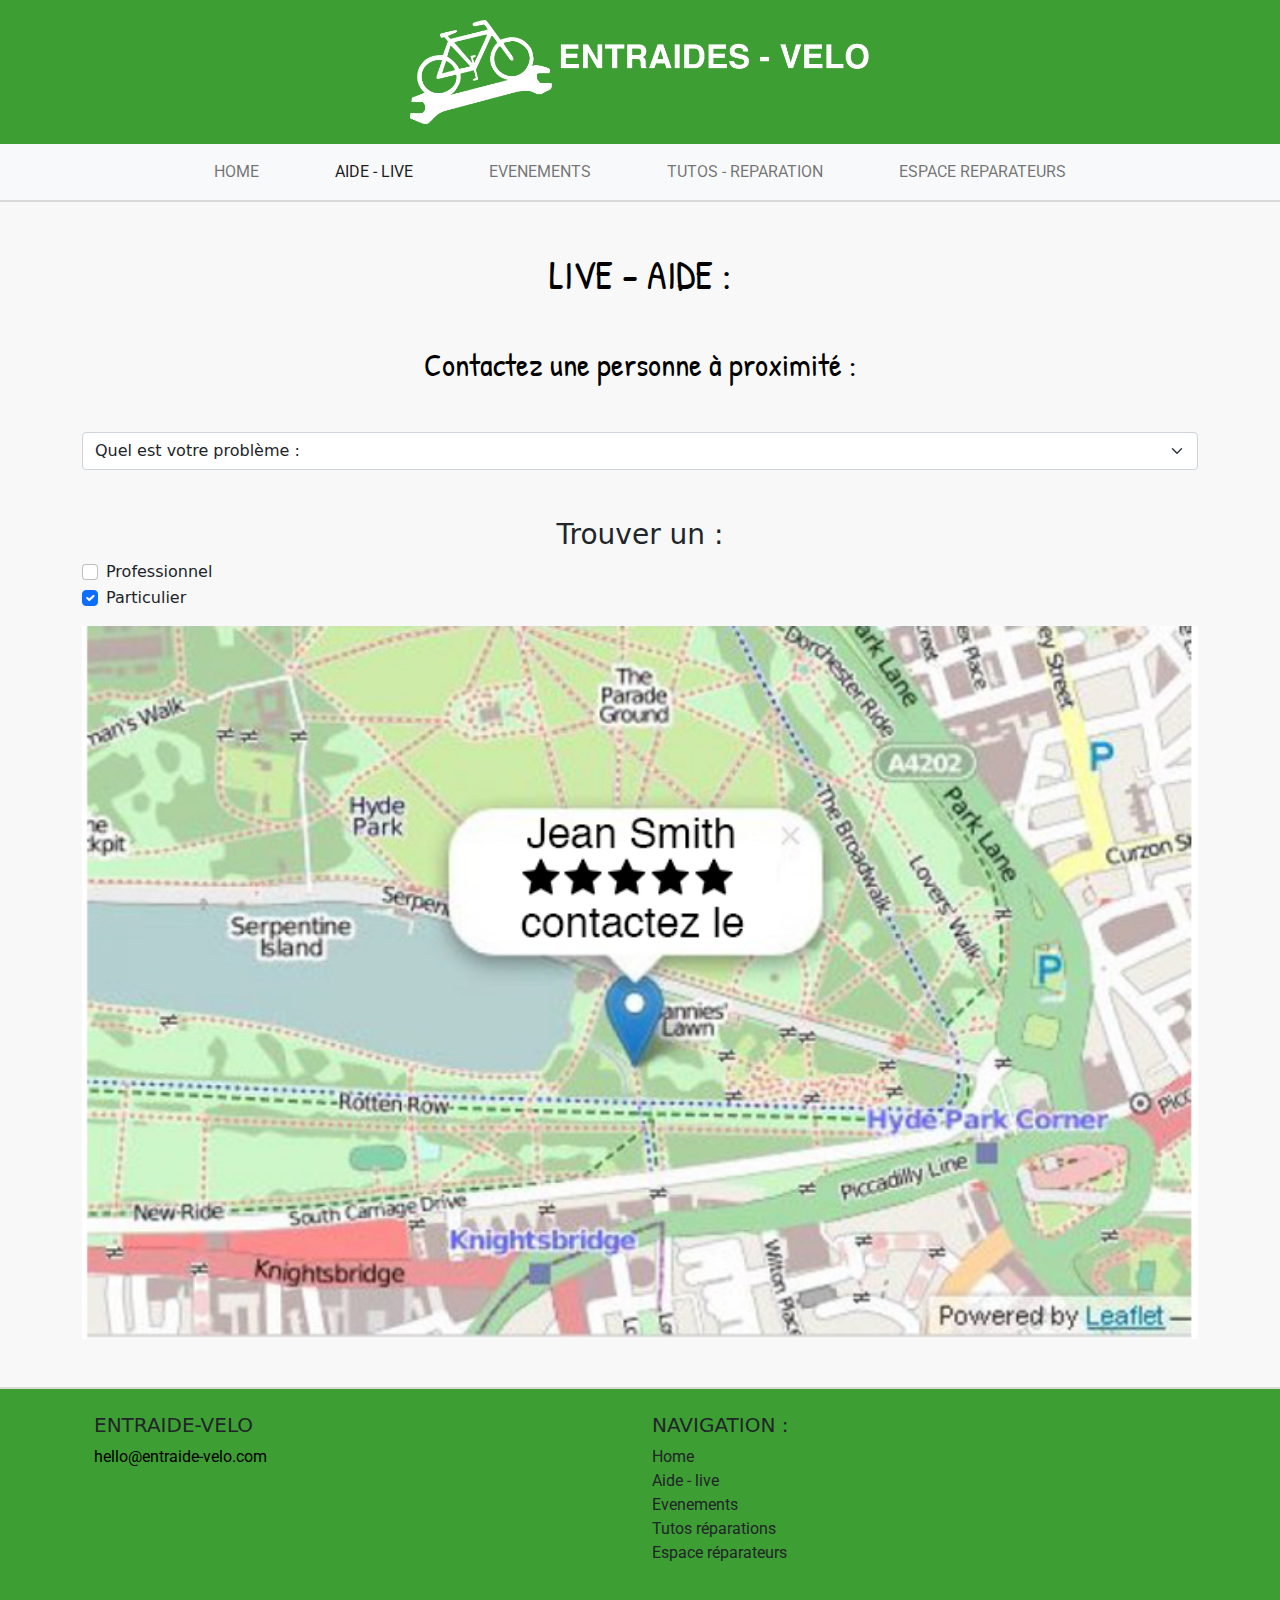
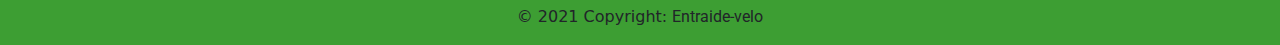
<file: aide-live.html>
<!DOCTYPE html>
<html lang="fr">
<head>
    <meta charset="UTF-8">
    <meta name="viewport" content="width=device-width, initial-scale=1.0">
    <title>Entraide vélo - Aide live</title>
    <meta name="description" content="Retrouvez ici tout les professionnels et particuliers autour de vous pour réparer ou entretenir votre vélo.">
    <link rel="stylesheet" href="css/bootstrap.min.css">
    <link rel="preconnect" href="https://fonts.gstatic.com">
    <link href="https://fonts.googleapis.com/css2?family=Roboto&display=swap" rel="stylesheet"> 
    <link rel="preconnect" href="https://fonts.gstatic.com">
    <link href="https://fonts.googleapis.com/css2?family=Patrick+Hand&display=swap" rel="stylesheet"> 
    <link rel="stylesheet" href="css/styles.css">
</head>
<body>
    <header>
        <!--logo-->
        <div class="header-logo d-flex justify-content-center">
            <a href="#"><img src="img/logo-velo-white.png" alt="brand logo"></a>
        </div>
        <!--nav-->
        <nav class="navbar navbar-expand-lg navbar-light bg-light">
            <div class="container-fluid">
              <button class="navbar-toggler" type="button" data-bs-toggle="collapse" data-bs-target="#navbarNavAltMarkup" aria-controls="navbarNavAltMarkup" aria-expanded="false" aria-label="Toggle navigation">
                <span class="navbar-toggler-icon"></span>
              </button>
              <div class="collapse navbar-collapse" id="navbarNavAltMarkup">
                <div class="navbar-nav">
                  <a class="nav-link" href="index.html">HOME</a>
                  <a class="nav-link active" aria-current="page" href="#">AIDE - LIVE</a>
                  <a class="nav-link" href="evenements.html">EVENEMENTS</a>
                  <a class="nav-link" href="tutos.html">TUTOS - REPARATION</a>
                  <a class="nav-link" href="login.html">ESPACE REPARATEURS</a>
                </div>
              </div>
            </div>
          </nav>
          <hr class="nav-line">
</header>
<main>
    <!--title-page-->
    <div class="title-page text-center mt-5 mb-5">
        <h1>LIVE - AIDE :</h1>
    </div>
    <!--content aide-->
    <div class="container mb-5">
        <h2 class="mb-5 text-center">Contactez une personne à proximité :</h2>
        <select class="form-select mb-5" aria-label="Default select example">
            <option selected>Quel est votre problème :</option>
            <option value="1">Roue crevé</option>
            <option value="2">Chaine déraillée</option>
            <option value="3">Freinage inefficace</option>
          </select>
        <h3 class="mb-2 text-center">Trouver un :</h3>
        <div class="mb-3">
            <div class="form-check">
                <input class="form-check-input" type="checkbox" value="" id="flexCheckDefault">
                <label class="form-check-label" for="flexCheckDefault">
                Professionnel
                </label>
            </div>
            <div class="form-check">
                <input class="form-check-input" type="checkbox" value="" id="flexCheckChecked" checked>
                <label class="form-check-label" for="flexCheckChecked">
                Particulier
                </label>
            </div>
        </div>
            <img src="img/carte.png" alt="" class="aide-img">
    </div>
</main>
 <!-- Footer -->
 <hr class="nav-line">
 <footer class="text-center text-lg-start">
     <!-- Grid container -->
     <div class="container p-4">
     <!--Grid row-->
     <div class="row">
         <!--Grid column-->
         <div class="col-lg-6 col-md-12 mb-4 mb-md-0">
         <h5 class="text-uppercase">entraide-velo</h5>
 
         <a href="mailto:hello@entraide-velo.com">hello@entraide-velo.com</a>
         </div>
         <!--Grid column-->
 
         <!--Grid column-->
         <div class="col-lg-3 col-md-6 mb-4 mb-md-0">
         <h5 class="text-uppercase">Navigation :</h5>
 
         <ul class="list-unstyled mb-0">
             <li>
                 <a href="index.html" class="text-dark">Home</a>
             </li>
             <li>
                 <a href="#" class="text-dark">Aide - live</a>
             </li>
             <li>
                 <a href="evenements.html" class="text-dark">Evenements</a>
             </li>
             <li>
                 <a href="tutos.html" class="text-dark">Tutos réparations</a>
             </li>
             <li>
                 <a href="login.html" class="text-dark">Espace réparateurs</a>
             </li>
         </ul>
         </div>
         <!--Grid column-->
     </div>
     <!--Grid row-->
     </div>
     <!-- Grid container -->
 
     <!-- Copyright -->
     <div class="text-center p-3">
     © 2021 Copyright:
     <a class="text-dark" href="https://mdbootstrap.com/">Entraide-velo</a>
     </div>
     <!-- Copyright -->
 </footer>
 <!-- Footer -->













<script src="js/bootstrap.min.js"></script>
</body>
</html>
</file>
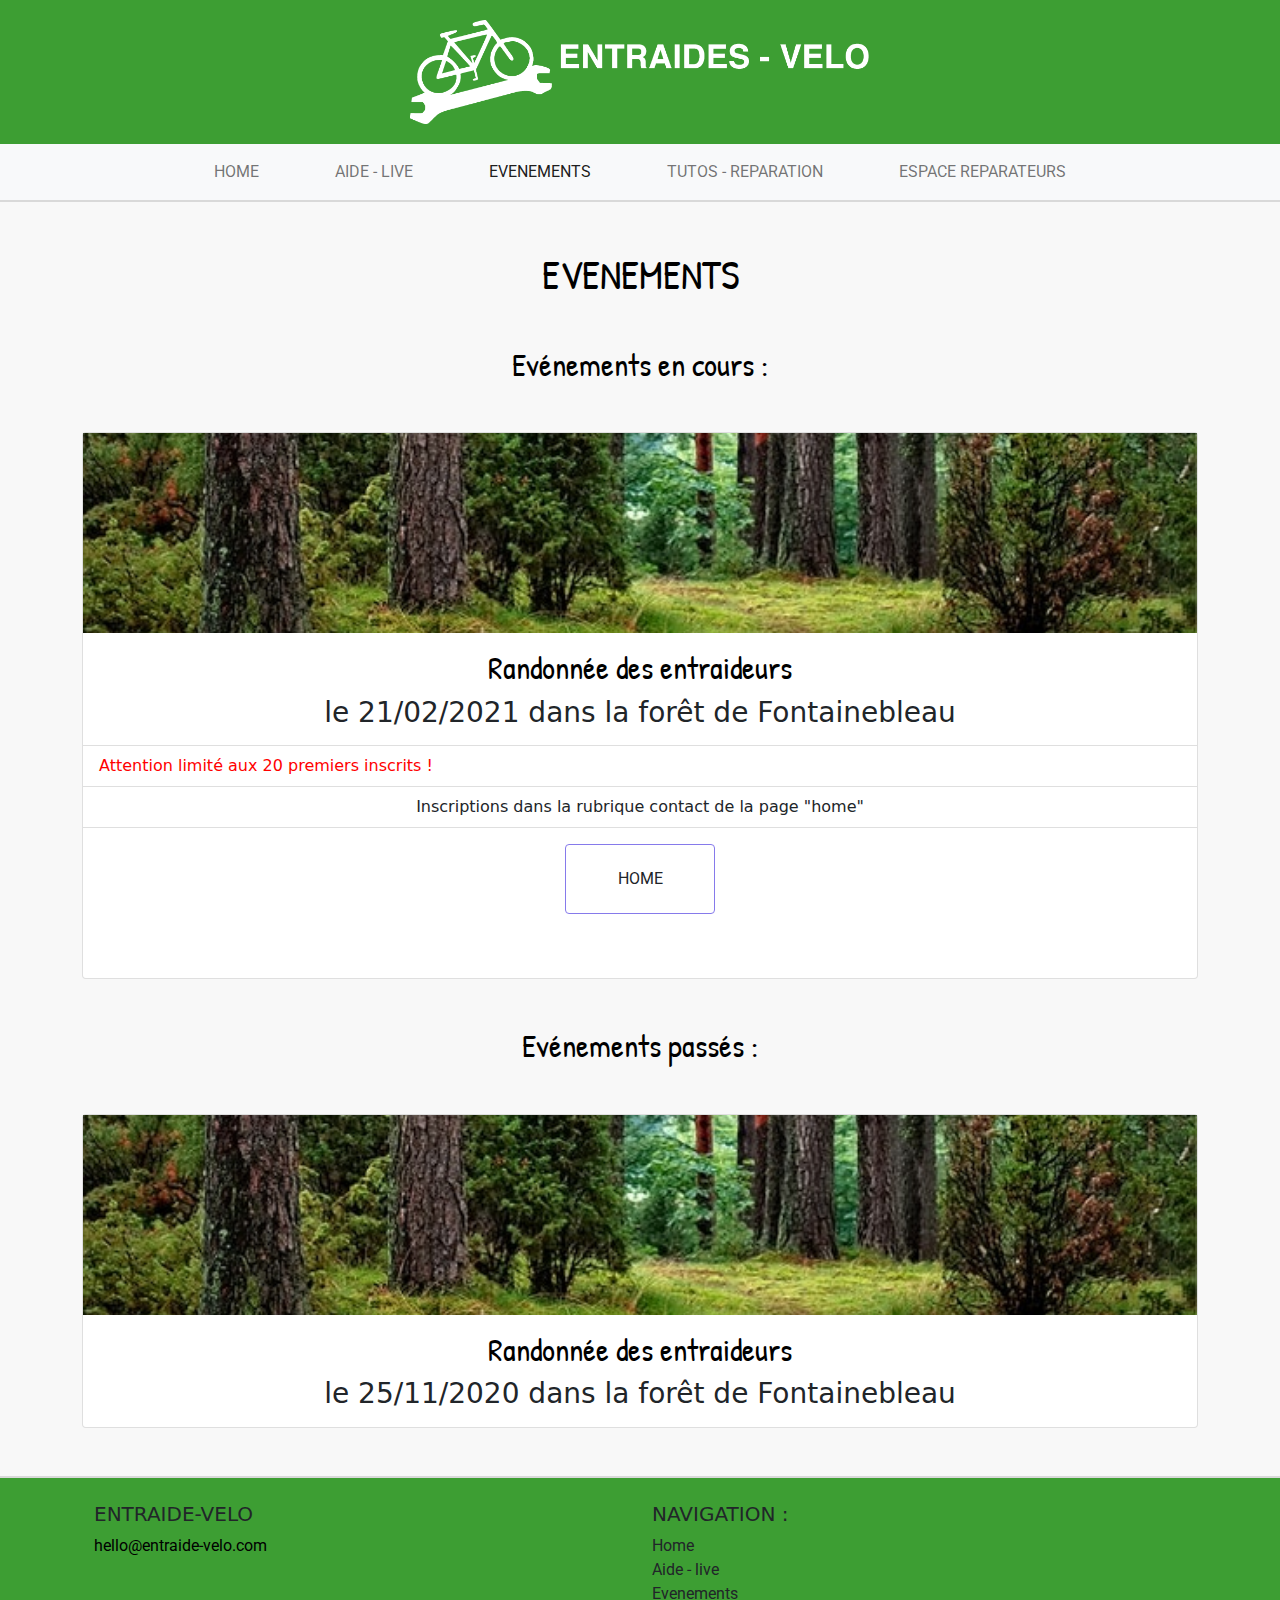
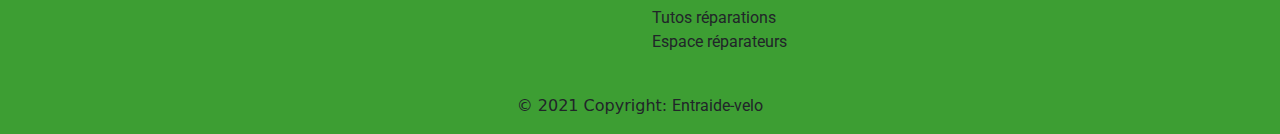
<file: evenements.html>
<!DOCTYPE html>
<html lang="fr">
<head>
    <meta charset="UTF-8">
    <meta name="viewport" content="width=device-width, initial-scale=1.0">
    <title>Entraide vélo - événements</title>
    <meta name="description" content="Retrouvez ici tout les professionnels et particuliers autour de vous pour réparer ou entretenir votre vélo.">
    <link rel="stylesheet" href="css/bootstrap.min.css">
    <link rel="preconnect" href="https://fonts.gstatic.com">
    <link href="https://fonts.googleapis.com/css2?family=Roboto&display=swap" rel="stylesheet"> 
    <link rel="preconnect" href="https://fonts.gstatic.com">
    <link href="https://fonts.googleapis.com/css2?family=Patrick+Hand&display=swap" rel="stylesheet"> 
    <link rel="stylesheet" href="css/styles.css">

</head>
<body>
    <header>
        <!--logo-->
        <div class="header-logo d-flex justify-content-center">
            <a href="#"><img src="img/logo-velo-white.png" alt="brand logo"></a>
        </div>
        <!--nav-->
        <nav class="navbar navbar-expand-lg navbar-light bg-light">
            <div class="container-fluid">
              <button class="navbar-toggler" type="button" data-bs-toggle="collapse" data-bs-target="#navbarNavAltMarkup" aria-controls="navbarNavAltMarkup" aria-expanded="false" aria-label="Toggle navigation">
                <span class="navbar-toggler-icon"></span>
              </button>
              <div class="collapse navbar-collapse" id="navbarNavAltMarkup">
                <div class="navbar-nav">
                  <a class="nav-link" href="index.html">HOME</a>
                  <a class="nav-link" href="aide-live.html">AIDE - LIVE</a>
                  <a class="nav-link active" aria-current="page" href="#">EVENEMENTS</a>
                  <a class="nav-link" href="tutos.html">TUTOS - REPARATION</a>
                  <a class="nav-link" href="login.html">ESPACE REPARATEURS</a>
                </div>
              </div>
            </div>
          </nav>
          <hr class="nav-line">
    </header>
    <main>
        <!--title-page-->
    <div class="title-page text-center mt-5 mb-5">
        <h1>EVENEMENTS</h1>
    </div>
    <!--content evenements-->
    <div class="container mb-5">
        <h2 class="mb-5 text-center">Evénements en cours :</h2>
        <!--En cours-->
        <!--Card-->
        <div class="card mb-5" style="width: 100%;">
            <div class="img-card-evnt"></div>
            <div class="card-body">
              <h2 class="card-title text-center">Randonnée des entraideurs</h2>
              <h3 class="card-text text-center"> le 21/02/2021 dans la forêt de Fontainebleau</h3>
            </div>
            <ul class="list-group list-group-flush">
              <li class="list-group-item" style="color: red;">Attention limité aux 20 premiers inscrits !</li>
              <li class="list-group-item text-center">Inscriptions dans la rubrique contact de la page "home"</li>
            </ul>
            <div class="card-body text-center d-flex flex-column align-items-center">
                <a href="index.html" class="btn mb-5 d-flex justify-content-center align-items-center">HOME</a>
            </div>
          </div>
        <!--Passé-->
        <h2 class="mb-5 text-center">Evénements passés :</h2>
        <div class="card" style="width: 100%;">
            <div class="img-card-evnt"></div>
            <div class="card-body">
              <h2 class="card-title text-center">Randonnée des entraideurs</h2>
              <h3 class="card-text text-center"> le 25/11/2020 dans la forêt de Fontainebleau</h3>
            </div>
        </div>

        
    </div>




    </main>
    <!-- Footer -->
    <hr class="nav-line">
    <footer class="text-center text-lg-start">
        <!-- Grid container -->
        <div class="container p-4">
        <!--Grid row-->
        <div class="row">
            <!--Grid column-->
            <div class="col-lg-6 col-md-12 mb-4 mb-md-0">
            <h5 class="text-uppercase">entraide-velo</h5>
    
            <a href="mailto:hello@entraide-velo.com">hello@entraide-velo.com</a>
            </div>
            <!--Grid column-->
    
            <!--Grid column-->
            <div class="col-lg-3 col-md-6 mb-4 mb-md-0">
            <h5 class="text-uppercase">Navigation :</h5>
    
            <ul class="list-unstyled mb-0">
                <li>
                    <a href="index.html" class="text-dark">Home</a>
                </li>
                <li>
                    <a href="aide-live.html" class="text-dark">Aide - live</a>
                </li>
                <li>
                    <a href="#" class="text-dark">Evenements</a>
                </li>
                <li>
                    <a href="tutos.html" class="text-dark">Tutos réparations</a>
                </li>
                <li>
                    <a href="login.html" class="text-dark">Espace réparateurs</a>
                </li>
            </ul>
            </div>
            <!--Grid column-->
        </div>
        <!--Grid row-->
        </div>
        <!-- Grid container -->
    
        <!-- Copyright -->
        <div class="text-center p-3">
        © 2021 Copyright:
        <a class="text-dark" href="https://mdbootstrap.com/">Entraide-velo</a>
        </div>
        <!-- Copyright -->
    </footer>
    <!-- Footer -->














    <script src="js/bootstrap.min.js"></script>
</body>
</html>
</file>
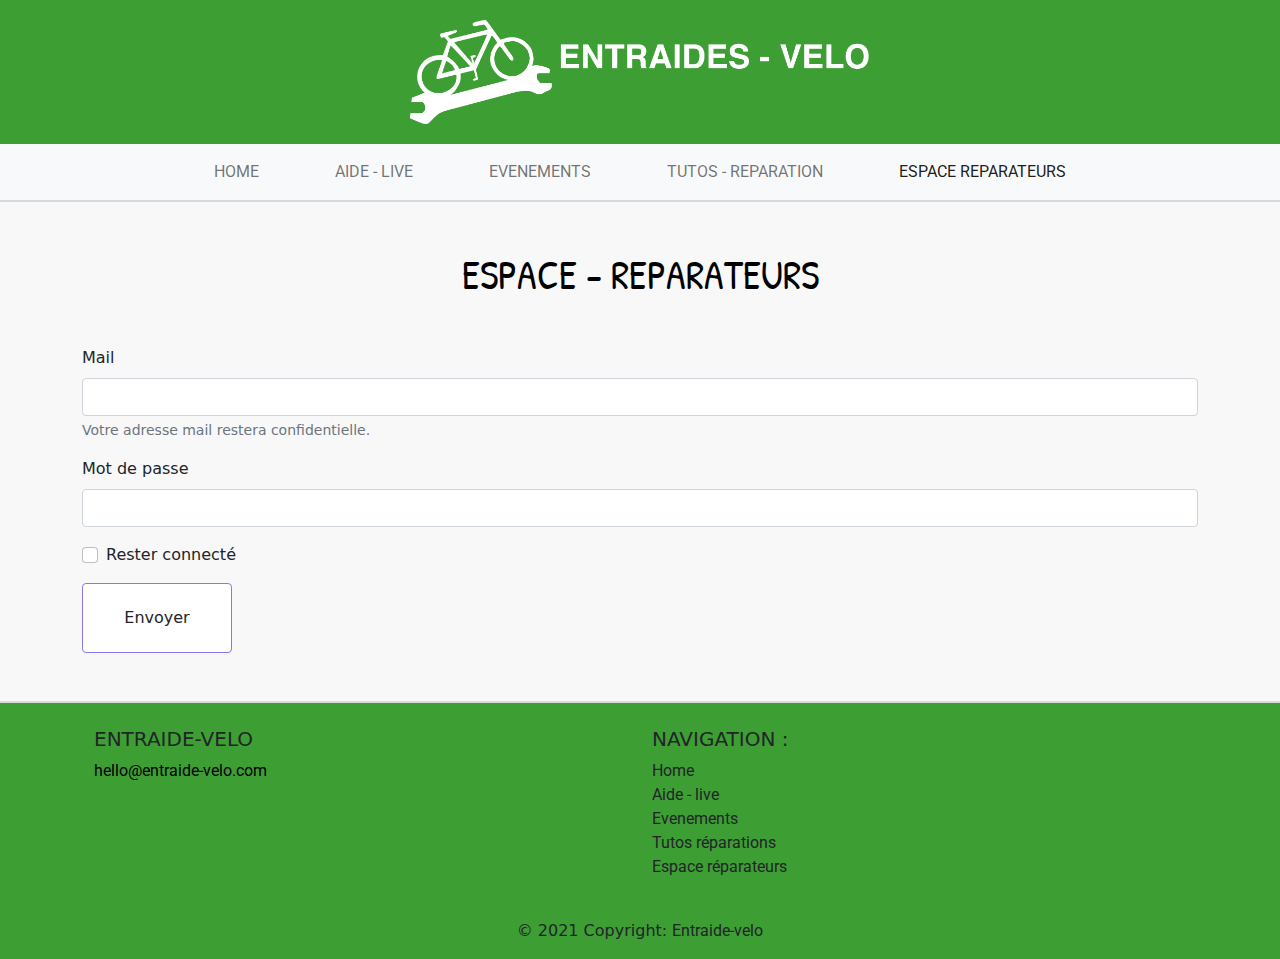
<file: login.html>
<!DOCTYPE html>
<html lang="fr">
<head>
    <meta charset="UTF-8">
    <meta name="viewport" content="width=device-width, initial-scale=1.0">
    <title>Entraide vélo - espace réparateurs</title>
    <meta name="description" content="Retrouvez ici tout les professionnels et particuliers autour de vous pour réparer ou entretenir votre vélo.">
    <link rel="stylesheet" href="css/bootstrap.min.css">
    <link rel="preconnect" href="https://fonts.gstatic.com">
    <link href="https://fonts.googleapis.com/css2?family=Roboto&display=swap" rel="stylesheet"> 
    <link rel="preconnect" href="https://fonts.gstatic.com">
    <link href="https://fonts.googleapis.com/css2?family=Patrick+Hand&display=swap" rel="stylesheet"> 
    <link rel="stylesheet" href="css/styles.css">

</head>
<body>

    <header>
        <!--logo-->
        <div class="header-logo d-flex justify-content-center">
            <a href="#"><img src="img/logo-velo-white.png" alt="brand logo"></a>
        </div>
        <!--nav-->
        <nav class="navbar navbar-expand-lg navbar-light bg-light">
            <div class="container-fluid">
              <button class="navbar-toggler" type="button" data-bs-toggle="collapse" data-bs-target="#navbarNavAltMarkup" aria-controls="navbarNavAltMarkup" aria-expanded="false" aria-label="Toggle navigation">
                <span class="navbar-toggler-icon"></span>
              </button>
              <div class="collapse navbar-collapse" id="navbarNavAltMarkup">
                <div class="navbar-nav">
                  <a class="nav-link" href="index.html">HOME</a>
                  <a class="nav-link" href="aide-live.html">AIDE - LIVE</a>
                  <a class="nav-link" href="evenements.html">EVENEMENTS</a>
                  <a class="nav-link" href="evenements.html">TUTOS - REPARATION</a>
                  <a class="nav-link active" aria-current="page" href="#">ESPACE REPARATEURS</a>
                </div>
              </div>
            </div>
          </nav>
          <hr class="nav-line">
    </header>

    <main>
        <!--title-->
        <div class="title-page text-center mt-5 mb-5">
            <h1>ESPACE - REPARATEURS</h1>
        </div>
        <!--content tutos-->
            <div class="container mb-5">
                <!--form password-->
                <form>
                    <div class="mb-3">
                      <label for="exampleInputEmail1" class="form-label">Mail</label>
                      <input type="email" class="form-control" id="exampleInputEmail1" aria-describedby="emailHelp">
                      <div id="emailHelp" class="form-text">Votre adresse mail restera confidentielle.</div>
                    </div>
                    <div class="mb-3">
                      <label for="exampleInputPassword1" class="form-label">Mot de passe</label>
                      <input type="password" class="form-control" id="exampleInputPassword1">
                    </div>
                    <div class="mb-3 form-check">
                      <input type="checkbox" class="form-check-input" id="exampleCheck1">
                      <label class="form-check-label" for="exampleCheck1">Rester connecté</label>
                    </div>
                    <button type="submit" class="btn">Envoyer</button>
                  </form>
            
            </div>




    </main>
    <!-- Footer -->
    <hr class="nav-line">
    <footer class="text-center text-lg-start">
        <!-- Grid container -->
        <div class="container p-4">
        <!--Grid row-->
        <div class="row">
            <!--Grid column-->
            <div class="col-lg-6 col-md-12 mb-4 mb-md-0">
            <h5 class="text-uppercase">entraide-velo</h5>
    
            <a href="mailto:hello@entraide-velo.com">hello@entraide-velo.com</a>
            </div>
            <!--Grid column-->
    
            <!--Grid column-->
            <div class="col-lg-3 col-md-6 mb-4 mb-md-0">
            <h5 class="text-uppercase">Navigation :</h5>
    
            <ul class="list-unstyled mb-0">
                <li>
                    <a href="index.html" class="text-dark">Home</a>
                </li>
                <li>
                    <a href="aide-live.html" class="text-dark">Aide - live</a>
                </li>
                <li>
                    <a href="evenements.html" class="text-dark">Evenements</a>
                </li>
                <li>
                    <a href="evenements.html" class="text-dark">Tutos réparations</a>
                </li>
                <li>
                    <a href="#" class="text-dark">Espace réparateurs</a>
                </li>
            </ul>
            </div>
            <!--Grid column-->
        </div>
        <!--Grid row-->
        </div>
        <!-- Grid container -->
    
        <!-- Copyright -->
        <div class="text-center p-3">
        © 2021 Copyright:
        <a class="text-dark" href="https://mdbootstrap.com/">Entraide-velo</a>
        </div>
        <!-- Copyright -->
    </footer>
    <!-- Footer -->






<script src="js/bootstrap.min.js"></script>    
</body>
</html>
</file>
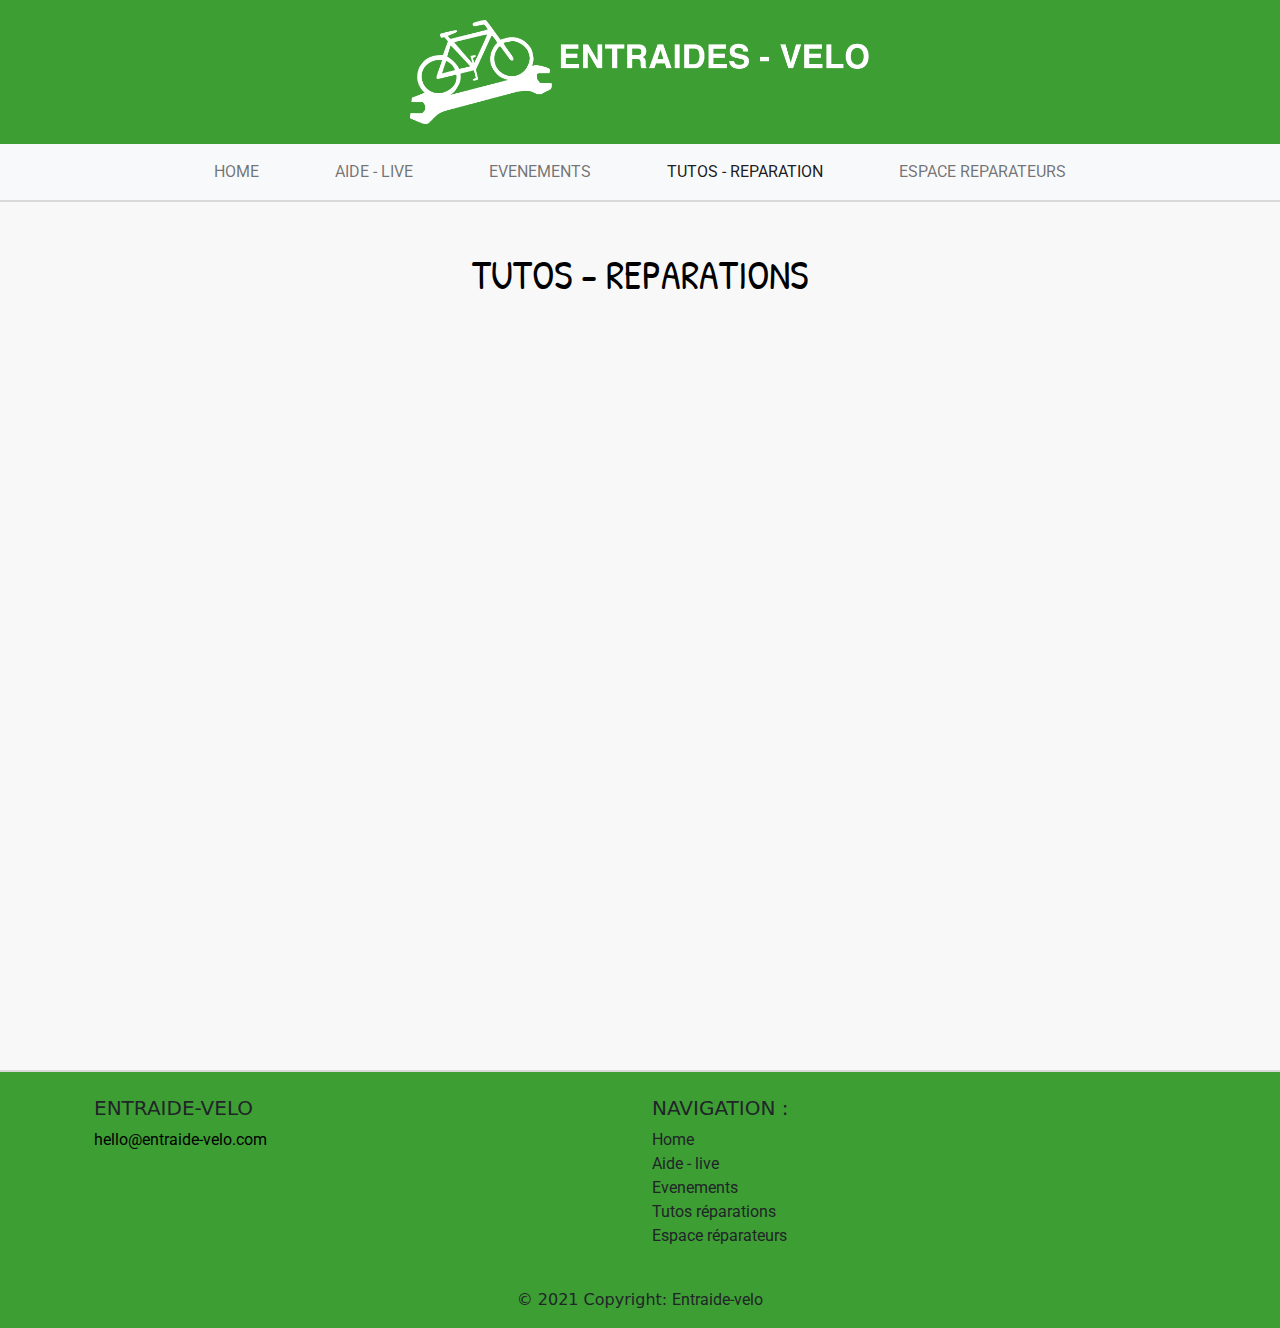
<file: tutos.html>
<!DOCTYPE html>
<html lang="fr">
<head>
    <meta charset="UTF-8">
    <meta name="viewport" content="width=device-width, initial-scale=1.0">
    <title>Entraide vélo - tutos</title>
    <meta name="description" content="Retrouvez ici tout les professionnels et particuliers autour de vous pour réparer ou entretenir votre vélo.">
    <link rel="stylesheet" href="css/bootstrap.min.css">
    <link rel="preconnect" href="https://fonts.gstatic.com">
    <link href="https://fonts.googleapis.com/css2?family=Roboto&display=swap" rel="stylesheet"> 
    <link rel="preconnect" href="https://fonts.gstatic.com">
    <link href="https://fonts.googleapis.com/css2?family=Patrick+Hand&display=swap" rel="stylesheet"> 
    <link rel="stylesheet" href="css/styles.css">
</head>

<body>

    <header>
        <!--logo-->
        <div class="header-logo d-flex justify-content-center">
            <a href="#"><img src="img/logo-velo-white.png" alt="brand logo"></a>
        </div>
        <!--nav-->
        <nav class="navbar navbar-expand-lg navbar-light bg-light">
            <div class="container-fluid">
              <button class="navbar-toggler" type="button" data-bs-toggle="collapse" data-bs-target="#navbarNavAltMarkup" aria-controls="navbarNavAltMarkup" aria-expanded="false" aria-label="Toggle navigation">
                <span class="navbar-toggler-icon"></span>
              </button>
              <div class="collapse navbar-collapse" id="navbarNavAltMarkup">
                <div class="navbar-nav">
                  <a class="nav-link" href="index.html">HOME</a>
                  <a class="nav-link" href="aide-live.html">AIDE - LIVE</a>
                  <a class="nav-link" href="evenements.html">EVENEMENTS</a>
                  <a class="nav-link active" aria-current="page" href="#">TUTOS - REPARATION</a>
                  <a class="nav-link" href="login.html">ESPACE REPARATEURS</a>
                </div>
              </div>
            </div>
          </nav>
          <hr class="nav-line">
    </header>
    <main>
        <!--title-->
        <div class="title-page text-center mt-5 mb-5">
            <h1>TUTOS - REPARATIONS</h1>
        </div>
        <!--content tutos-->
    <div class="container d-flex flex-column flex-lg-row mb-5 align-items-center justify-content-center">
        <div>
            <div class="col-md-6 p-2">
                <iframe src="https://www.youtube.com/embed/LZaap5V97oU" allow="accelerometer; autoplay; clipboard-write; encrypted-media; gyroscope; picture-in-picture" allowfullscreen></iframe>
            </div>
            <div class="col-md-6 p-2">
                <iframe width="560" height="315" src="https://www.youtube.com/embed/OTQCCKlO108" allow="accelerometer; autoplay; clipboard-write; encrypted-media; gyroscope; picture-in-picture" allowfullscreen></iframe>
            </div>
        </div>
        <div>
            <div class="col-md-6 p-2">
                <iframe width="560" height="315" src="https://www.youtube.com/embed/TmFSwMyR3Hs" allow="accelerometer; autoplay; clipboard-write; encrypted-media; gyroscope; picture-in-picture" allowfullscreen></iframe>
            </div>
            <div class="col-md-6 p-2">
                <iframe width="560" height="315" src="https://www.youtube.com/embed/NIu7Wy6tLso" allow="accelerometer; autoplay; clipboard-write; encrypted-media; gyroscope; picture-in-picture" allowfullscreen></iframe>
            </div>
        </div>

        
    </div>

    </main>
    <!-- Footer -->
    <hr class="nav-line">
    <footer class="text-center text-lg-start">
        <!-- Grid container -->
        <div class="container p-4">
        <!--Grid row-->
        <div class="row">
            <!--Grid column-->
            <div class="col-lg-6 col-md-12 mb-4 mb-md-0">
            <h5 class="text-uppercase">entraide-velo</h5>
    
            <a href="mailto:hello@entraide-velo.com">hello@entraide-velo.com</a>
            </div>
            <!--Grid column-->
    
            <!--Grid column-->
            <div class="col-lg-3 col-md-6 mb-4 mb-md-0">
            <h5 class="text-uppercase">Navigation :</h5>
    
            <ul class="list-unstyled mb-0">
                <li>
                    <a href="index.html" class="text-dark">Home</a>
                </li>
                <li>
                    <a href="aide-live.html" class="text-dark">Aide - live</a>
                </li>
                <li>
                    <a href="evenements.html" class="text-dark">Evenements</a>
                </li>
                <li>
                    <a href="#" class="text-dark">Tutos réparations</a>
                </li>
                <li>
                    <a href="login.html" class="text-dark">Espace réparateurs</a>
                </li>
            </ul>
            </div>
            <!--Grid column-->
        </div>
        <!--Grid row-->
        </div>
        <!-- Grid container -->
    
        <!-- Copyright -->
        <div class="text-center p-3">
        © 2021 Copyright:
        <a class="text-dark" href="https://mdbootstrap.com/">Entraide-velo</a>
        </div>
        <!-- Copyright -->
    </footer>
    <!-- Footer -->












    <script src="js/bootstrap.min.js"></script>
</body>
</html>
</file>
<file: css/styles.css>
body {
  margin: 0;
  overflow-x: hidden;
  background: #F8F8F8;
}

a, p {
  font-family: "Roboto", sans-serif;
}

a {
  color: black;
  text-decoration: none;
}

a:hover {
  color: #3D9E33;
}

p {
  color: black;
}

h1, h2 {
  font-family: "Patrick Hand", cursive;
}

h1 {
  color: black;
}

h2 {
  color: black;
}

.btn {
  background: white;
  width: 150px;
  height: 70px;
  border: 1px solid #867AEB;
}

.btn:hover {
  color: #3D9E33;
}

.header-logo {
  background: #3D9E33;
}

.header-logo a img {
  padding: 4%;
  width: 300px;
  height: auto;
}

.navbar-collapse {
  -webkit-box-pack: space-evenly;
      -ms-flex-pack: space-evenly;
          justify-content: space-evenly;
}

.nav-line {
  width: 100%;
  border: 1px solid grey;
  margin: 0;
}

footer {
  background: #3D9E33;
}

.home-img-top {
  background-image: url("../img/header-home.jpg");
  height: 200px;
  background-position: center;
  background-repeat: no-repeat;
  background-size: cover;
}

.container-contact {
  background: #EB8A4B;
}

.form-check {
  margin-left: auto;
  margin-right: auto;
}

.aide-img {
  width: 100%;
  height: auto;
}

.img-card-evnt {
  background-image: url("../img/foret.jpg");
  height: 200px;
  background-position: 30% 70%;
  background-repeat: no-repeat;
  background-size: cover;
}

iframe {
  width: 100%;
  height: 315px;
}

@media (min-width: 768px) {
  .header-logo a img {
    width: 500px;
  }
  .navbar-collapse .nav-link {
    margin-left: 30px;
    margin-right: 30px;
  }
  .home-img-top {
    height: 400px;
  }
  .contact-home {
    width: 50%;
    margin-left: auto;
    margin-right: auto;
  }
  iframe {
    width: 560px;
    height: 315px;
  }
}
/*# sourceMappingURL=styles.css.map */
</file>
